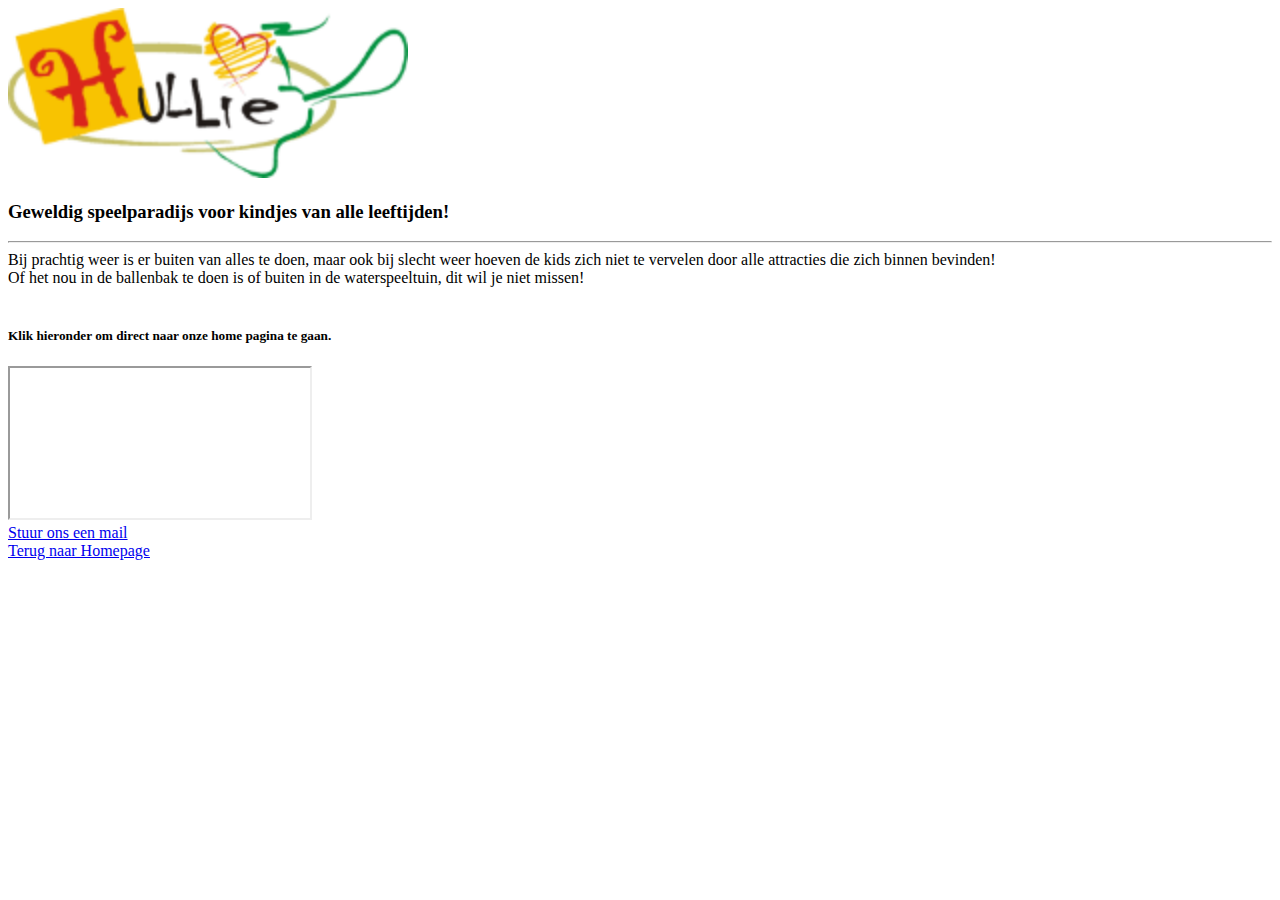
<file: Hullie/index.html>
<!DOCTYPE html>
<html lang="nl">
    <head>
        <meta charset="utf-8">
        <title>Hullie index</title>
    </head>
    <body>
        <header>
            <img src="afbeeldingen/logo.png" alt="hullie logo" width="400">
        </header>
        <h3>Geweldig speelparadijs voor kindjes van alle leeftijden!</h3>
            <hr>
            Bij prachtig weer is er buiten van alles te doen, maar ook bij slecht weer hoeven de kids zich niet te vervelen door alle attracties die zich binnen bevinden!
            <br>
            Of het nou in de ballenbak te doen is of buiten in de waterspeeltuin, dit wil je niet missen!
        <br><br>
        <h5>Klik hieronder om direct naar onze home pagina te gaan.</h5>
        <iframe src="https://www.hullie.nl"></iframe>
        <footer>
            <a href="mailto:hullie@mijnmail.com">Stuur ons een mail</a>
        </footer>
        <a href="hullie.html">Terug naar Homepage</a>
    </body>
</html>
</file>
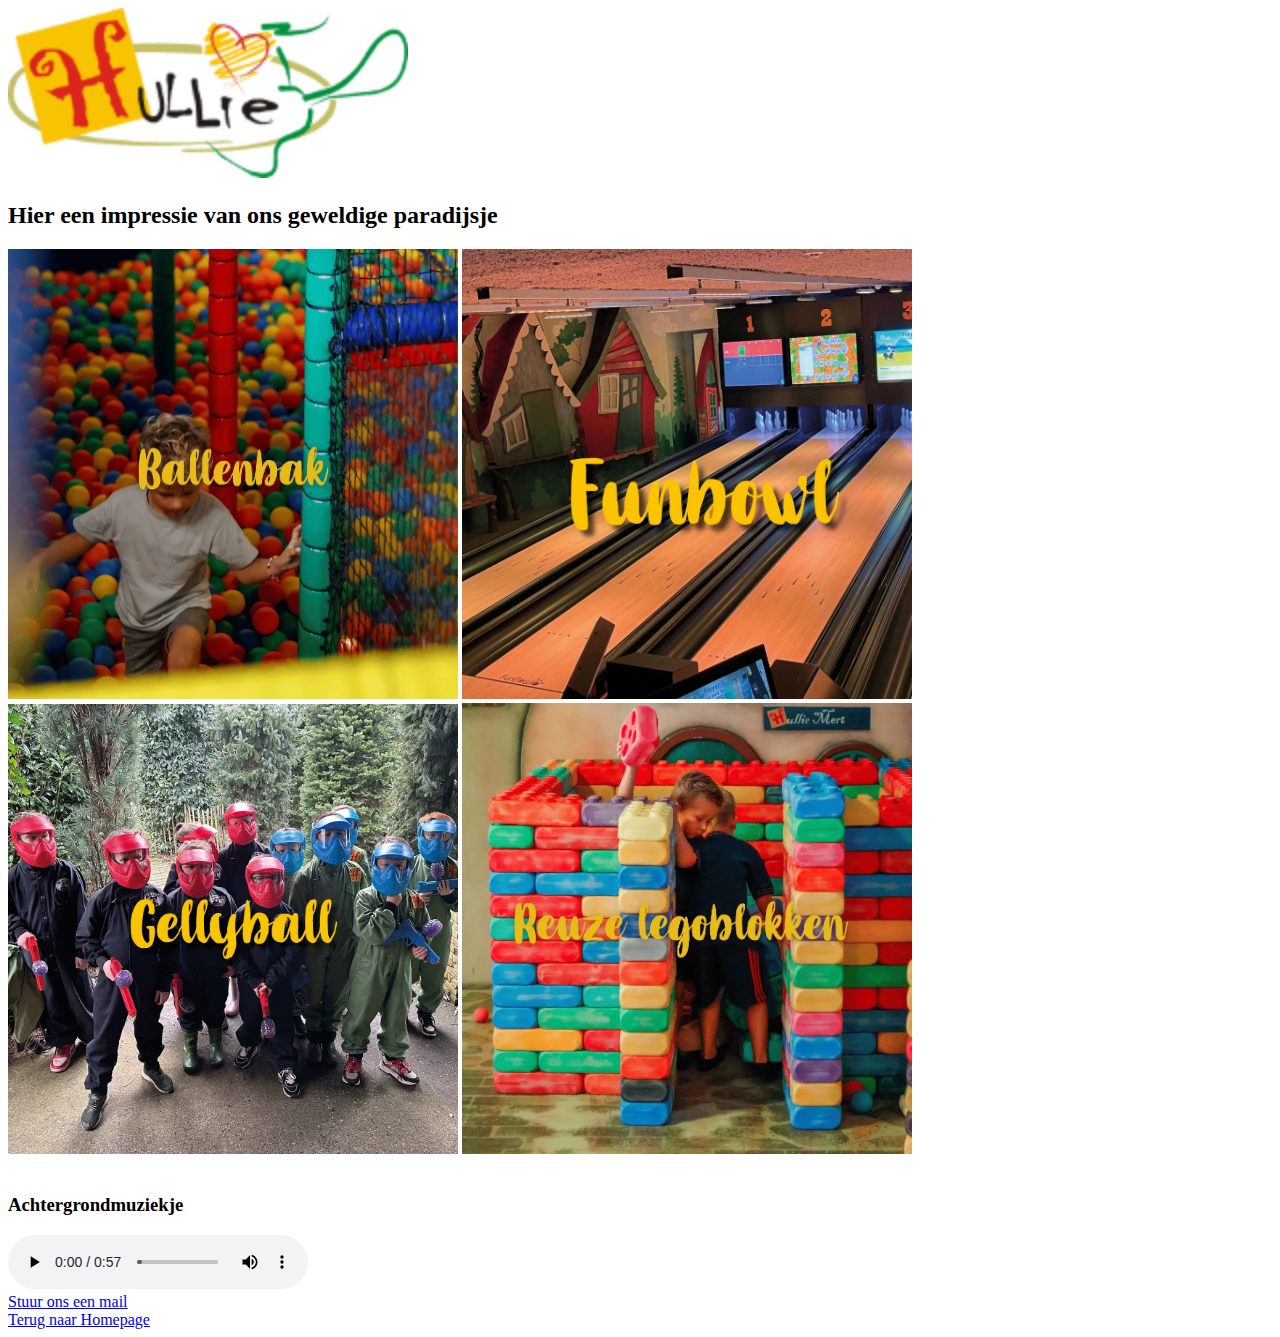
<file: Hullie/galerij.html>
<!DOCTYPE html>
<html lang="nl">
    <head>
        <meta charset="utf-8">
        <title>Hullie galerij</title>
    </head>
    <body>
        <header>
            <img src="afbeeldingen/logo.png" alt="hullie logo" width="400">
        </header>
        <div>
        <h2>Hier een impressie van ons geweldige paradijsje</h2>
        <img src="afbeeldingen/ballenbak.webp" alt="ballenbak" width="450" title="ballenbak">
        <img src="afbeeldingen/funbowl.webp" alt="funbowl" width="450" title="funbowl">
        <br>
        <img src="afbeeldingen/gellyball.webp" alt="gellyball" width="450" title="gellyball">
        <img src="afbeeldingen/reuze-legoblokken.webp" alt="reuze-legoblokken" width="450" title="reuze-legoblokken">
        <br>
        <br>
        <h3>Achtergrondmuziekje</h3>
        <audio controls autoplay loop
        src="geluiden/file_example_MP3_1MG.mp3"></audio>
        </div>
        <footer>
            <a href="mailto:hullie@mijnmail.com">Stuur ons een mail</a>
        </footer>
        <a href="hullie.html">Terug naar Homepage</a>
    </body>
</html>
</file>
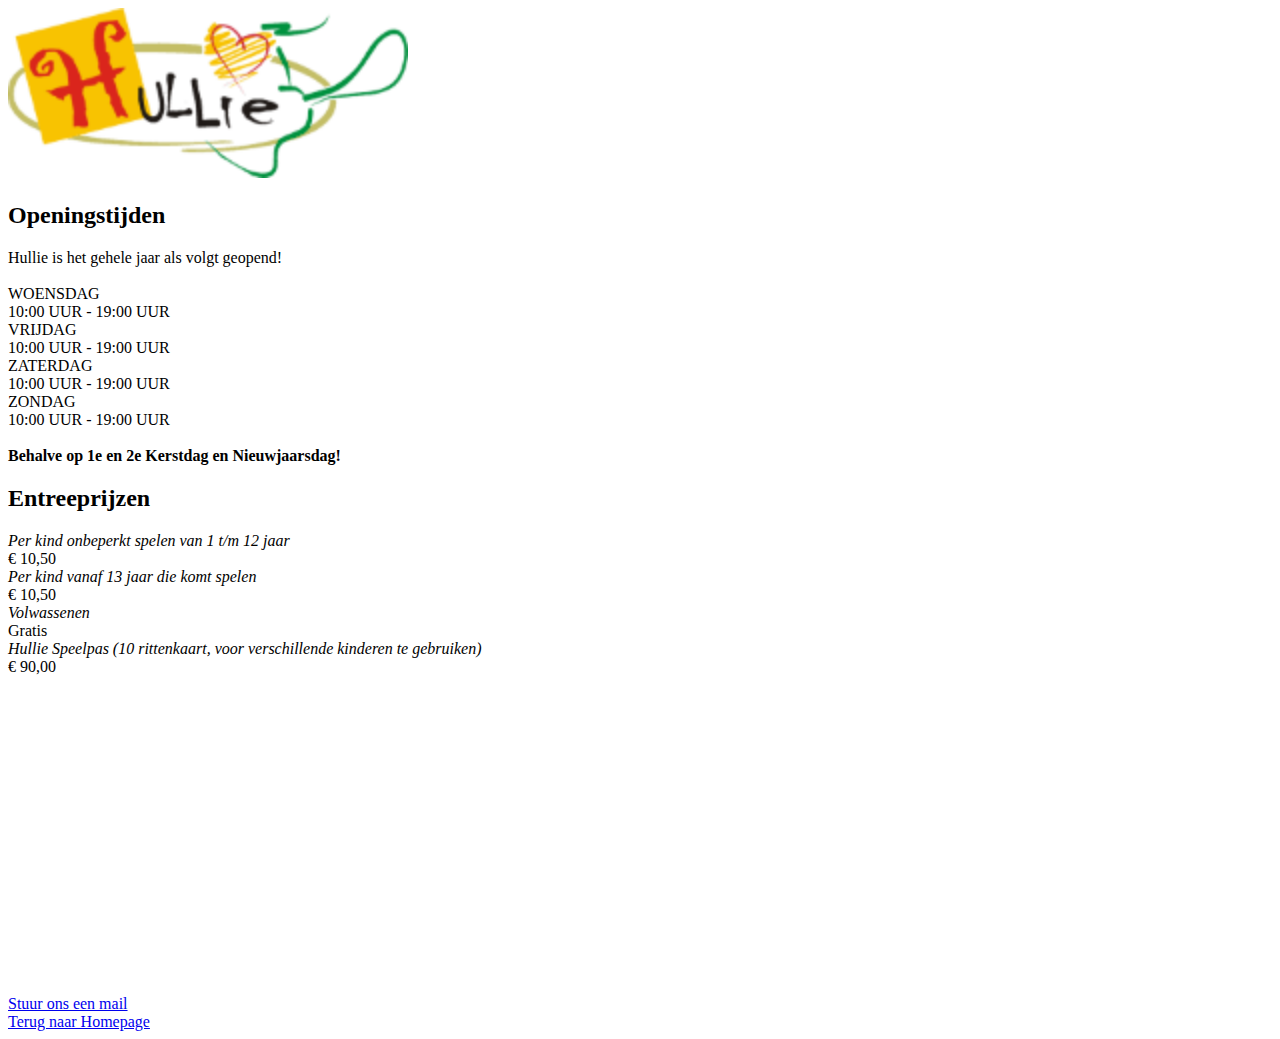
<file: Hullie/info.html>
<!DOCTYPE html>
<html lang="nl">
    <head>
        <meta charset="utf-8">
        <title>Hullie info</title>
    </head>
    <body>
        <header>
            <img src="afbeeldingen/logo.png" alt="hullie logo" width="400">
        </header>
            <div>

                    <h2>Openingstijden</h2>
                    Hullie is het gehele jaar als volgt geopend!
                    <br><br>
                    WOENSDAG <br>
                    10:00 UUR - 19:00 UUR <br>
                    VRIJDAG <br>
                    10:00 UUR - 19:00 UUR <br>
                    ZATERDAG <br>
                    10:00 UUR - 19:00 UUR <br>
                    ZONDAG <br>
                    10:00 UUR - 19:00 UUR <br><br>
                    <strong>Behalve op 1e en 2e Kerstdag en Nieuwjaarsdag!</strong>

            </div>
            <div>

                    <h2>Entreeprijzen</h2>
                    <em>Per kind onbeperkt spelen van 1 t/m 12 jaar</em><br>
                    € 10,50 <br>
                    <em>Per kind vanaf 13 jaar die komt spelen</em> <br>
                    € 10,50 <br>
                    <em>Volwassenen</em> <br>
                    Gratis <br>
                    <em>Hullie Speelpas (10 rittenkaart, voor verschillende kinderen te gebruiken)</em> <br>
                    € 90,00 <br>

            </div>
            <div>
                <iframe width="560" height="315" src="https://www.youtube.com/embed/w3FatpOxXzo?si=XE8Wk44L1N3WTQBt" title="YouTube video player" frameborder="0" allow="accelerometer; autoplay; clipboard-write; encrypted-media; gyroscope; picture-in-picture; web-share" referrerpolicy="strict-origin-when-cross-origin" allowfullscreen>
                </iframe>
                <iframe width="560" height="315" src="https://www.youtube.com/embed/SYEDfk5GZXw?si=UsqJ8clCczl1Cqg_" title="YouTube video player" frameborder="0" allow="accelerometer; autoplay; clipboard-write; encrypted-media; gyroscope; picture-in-picture; web-share" referrerpolicy="strict-origin-when-cross-origin" allowfullscreen>
                </iframe>
            </div>
        <footer>
            <a href="mailto:hullie@mijnmail.com">Stuur ons een mail</a>
        </footer>
        <a href="hullie.html">Terug naar Homepage</a>
    </body>
</html>
</file>
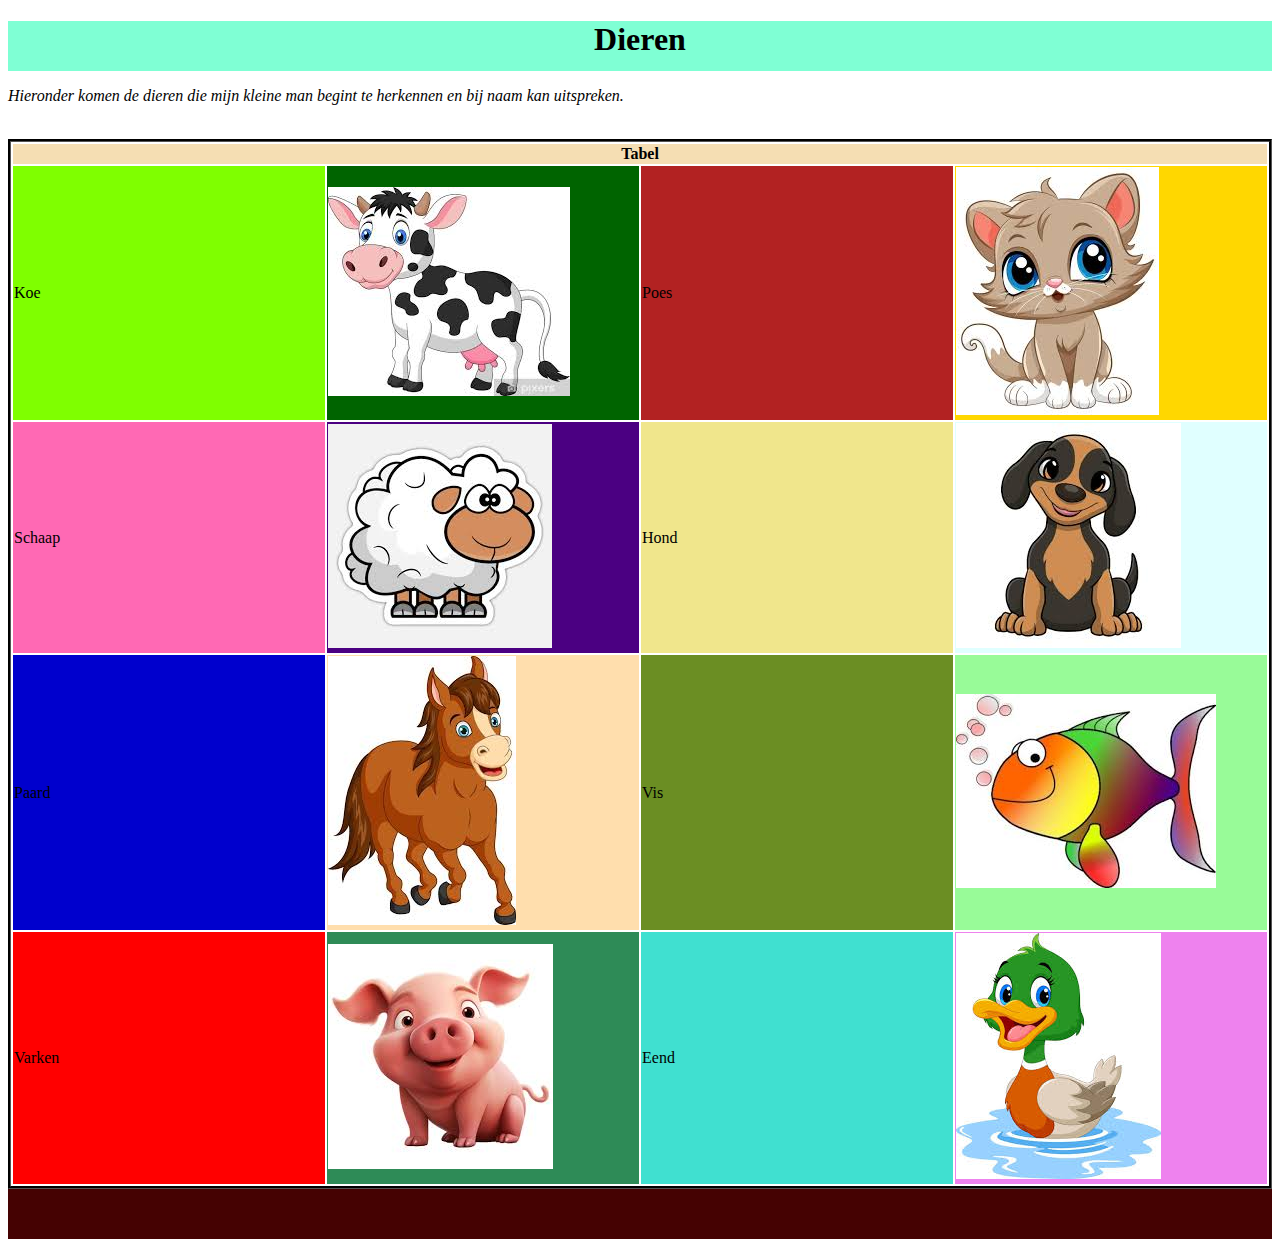
<file: Dieren/html/dieren.html>
<!DOCTYPE html>
<html lang="nl">
    <head>
        <meta charset="utf-8">
        <title>Dieren</title>
        <link rel="stylesheet" type="text/css" href="../css/main.css">
    </head>
    <body>
        <header><h1>Dieren</h1></header>
        <p>Hieronder komen de dieren die mijn kleine man begint te herkennen en bij naam kan uitspreken.
        </p>
        <br>
        <table>
            <tr>
                <th colspan="4">Tabel</th>
            </tr>
            <tr>
                <td id="koe1">Koe</td>
                <td id="koe2"><img src="../afbeeldingen/koe.jpg" alt="Koe"></td>
                <td id="poes1">Poes</td>
                <td id="poes2"><img src="../afbeeldingen/poes.jpg" alt="Poes"></td>
            </tr>
            <tr>
                <td id="schaap1">Schaap</td>
                <td id="schaap2"><img src="../afbeeldingen/schaap.jpg" alt="Schaap"></td>
                <td id="hond1">Hond</td>
                <td id="hond2"><img src="../afbeeldingen/hond.jpg" alt="Hond"></td>
            </tr>
            <tr>
                <td id="paard1">Paard</td>
                <td id="paard2"><img src="../afbeeldingen/paard.jpg" alt="Paard"></td>
                <td id="vis1">Vis</td>
                <td id="vis2"><img src="../afbeeldingen/vis.jpg" alt="Vis"></td>
            </tr>
            <tr>
                <td id="varken1">Varken</td>
                <td id="varken2"><img src="../afbeeldingen/varken.jpg" alt="Varken"></td>
                <td id="eend1">Eend</td>
                <td id="eend2"><img src="../afbeeldingen/eend.jpg" alt="Eend"></td>
            </tr>
        </table>
        <footer></footer>
    </body>
</html>
</file>
<file: Dieren/css/main.css>
header {
    background-color: aquamarine;
    width: 100%;
    height: 50px;
    text-align: center;
}

footer {
    background-color: rgb(69, 2, 2);
    width: 100%;
    height: 50px;
}

p {
    font-style: oblique;
}

table {
    border: 2;
    border-style: groove;
    border-color: black;
    width: 100%;
    height: min-content;
}

th {
    background-color: wheat;
}

#koe1 {
    background-color: chartreuse;
    width: 25%;
}

#koe2 {
    background-color: darkgreen;
    width: 25%;
}

#poes1 {
    background-color: firebrick;
    width: 25%;
}

#poes2 {
    background-color: gold;
    width: 25%;
}

#schaap1 {
    background-color: hotpink;
    width: 25%;
}

#schaap2 {
    background-color: indigo;
    width: 25%;
}

#hond1 {
    background-color: khaki;
    width: 25%;
}

#hond2 {
    background-color: lightcyan;
    width: 25%;
}

#paard1 {
    background-color: mediumblue;
    width: 25%;
}

#paard2 {
    background-color: navajowhite;
    width: 25%;
}

#vis1 {
    background-color: olivedrab;
    width: 25%;
}

#vis2 {
    background-color: palegreen;
    width: 25%;
}

#varken1 {
    background-color: red;
    width: 25%;
}

#varken2 {
    background-color: seagreen;
    width: 25%;
}

#eend1 {
    background-color: turquoise;
    width: 25%;
}

#eend2 {
    background-color: violet;
    width: 25%;
}
</file>
